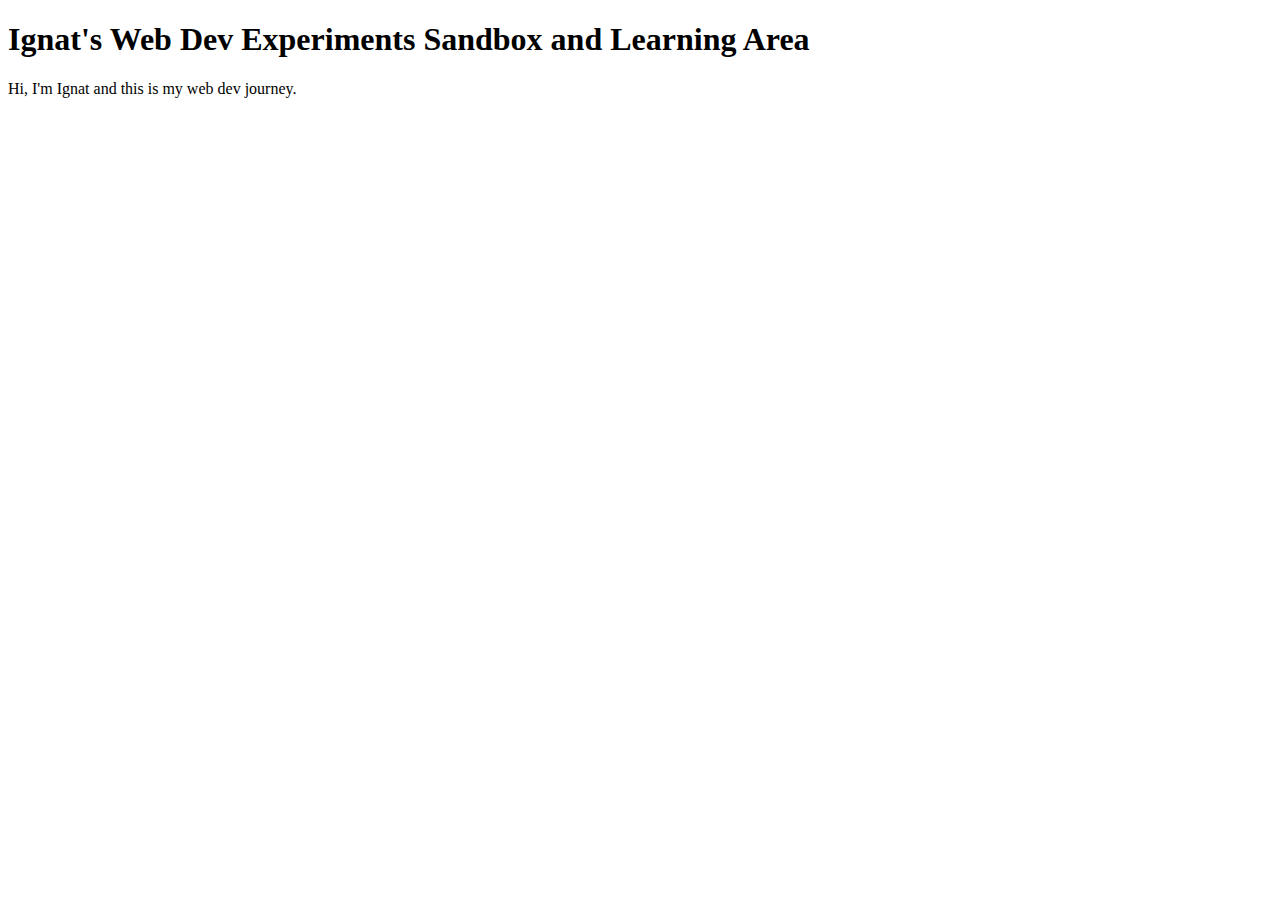
<file: index.html>
<!DOCTYPE html>
<html lang="en">
<head>
    <meta charset="UTF-8">
    <meta name="viewport" content="width=device-width, initial-scale=1.0">
    <title>Document</title>
</head>
<body>
    <h1>Ignat's Web Dev Experiments Sandbox and Learning Area</h1>
    <p>
        Hi, I'm Ignat and this is my web dev journey.
    </p>
</body>
</html>
</file>
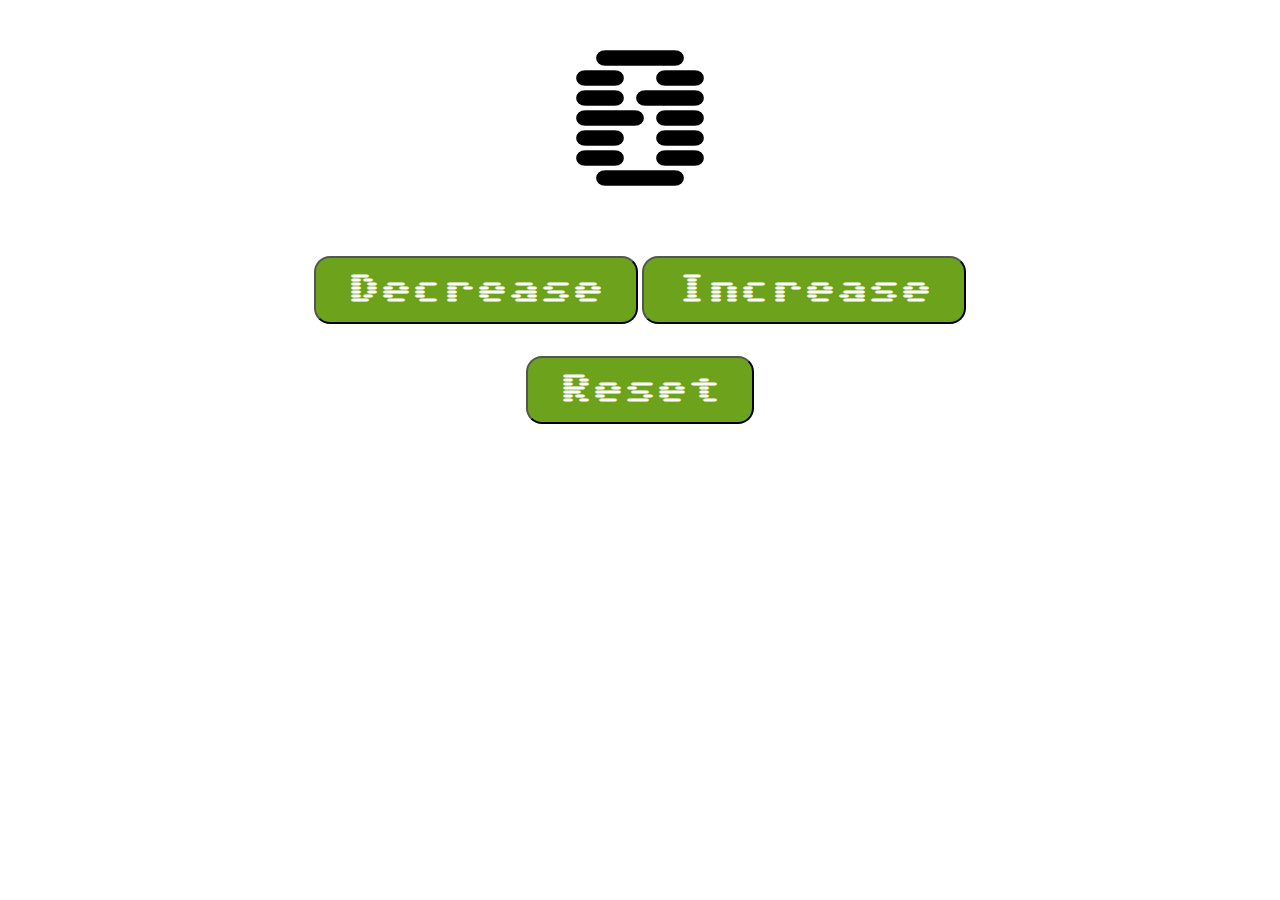
<file: experiments-sandbox/big-beautiful-counter/index.html>
<!DOCTYPE html>
<html>

<!-- HTML head begins here. -->

<head>

    <meta charset="UTF-8" />
    <meta name="viewport" content="width=device-width, initial-scale=1.0" />

    <title>Big Beautiful Counter</title>

    <link rel="stylesheet" href="index.css" />

</head>

<!-- HTML body begins here -->

<body>

    <label id="count-label">0</label>
    
    <div id="button-container-increase-decrease">
        <button id="decrease-button" class="buttons">Decrease</button>
        <button id="increase-button" class="buttons">Increase</button>
    </div>

    <div id="button-container-reset">
        <button id="reset-button" class="buttons">Reset</button>
    </div>

    <!-- JS script begins here. -->

    <script src="index.js"></script>

</body>

</html>
</file>
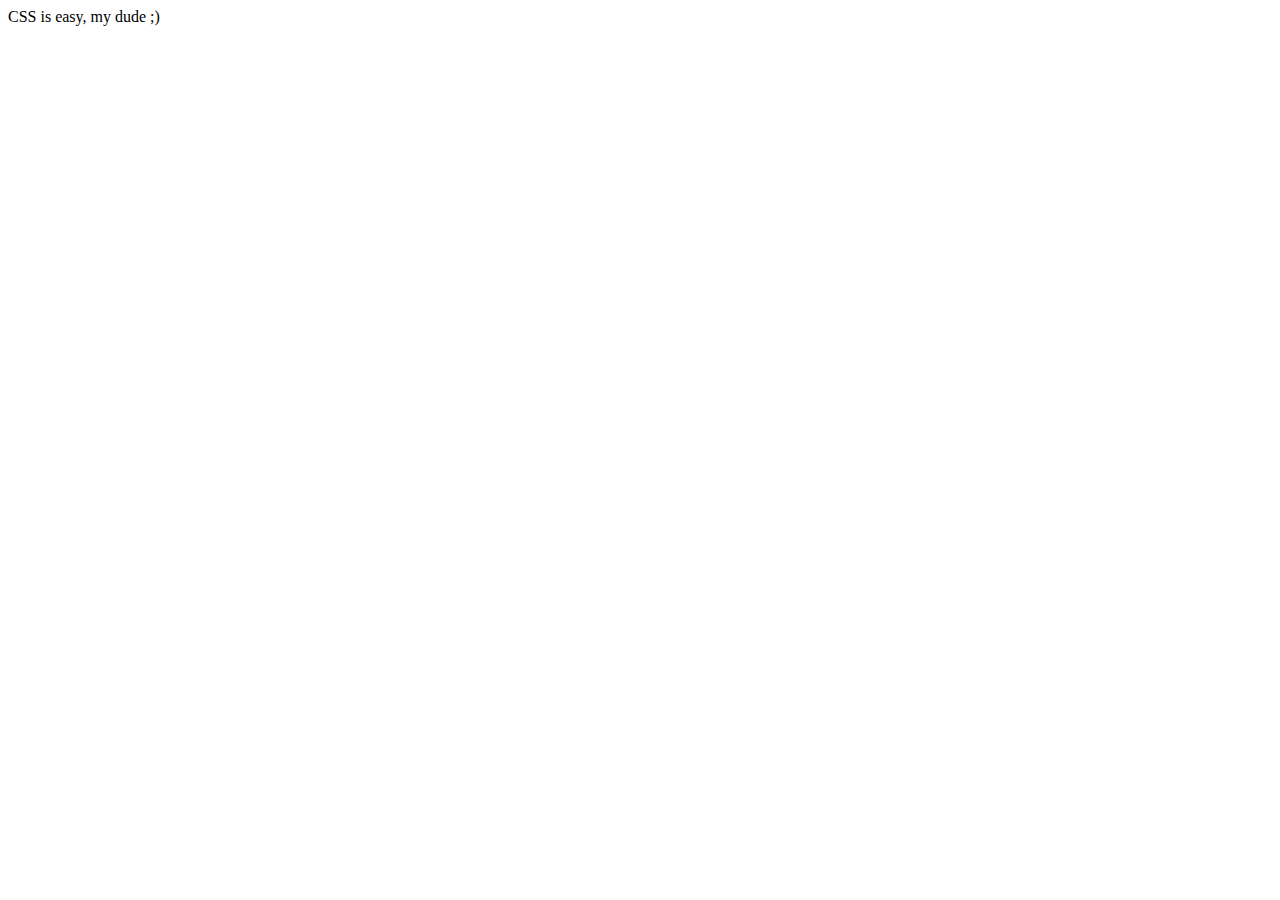
<file: learning-area/easy-css/index.html>
<!DOCTYPE html>
<html lang="en">
<head>
    <meta charset="UTF-8">
    <meta name="viewport" content="width=device-width, initial-scale=1.0">
    <title>Easy CSS</title>
</head>
<body>
    CSS is easy, my dude ;)
</body>
</html>
</file>
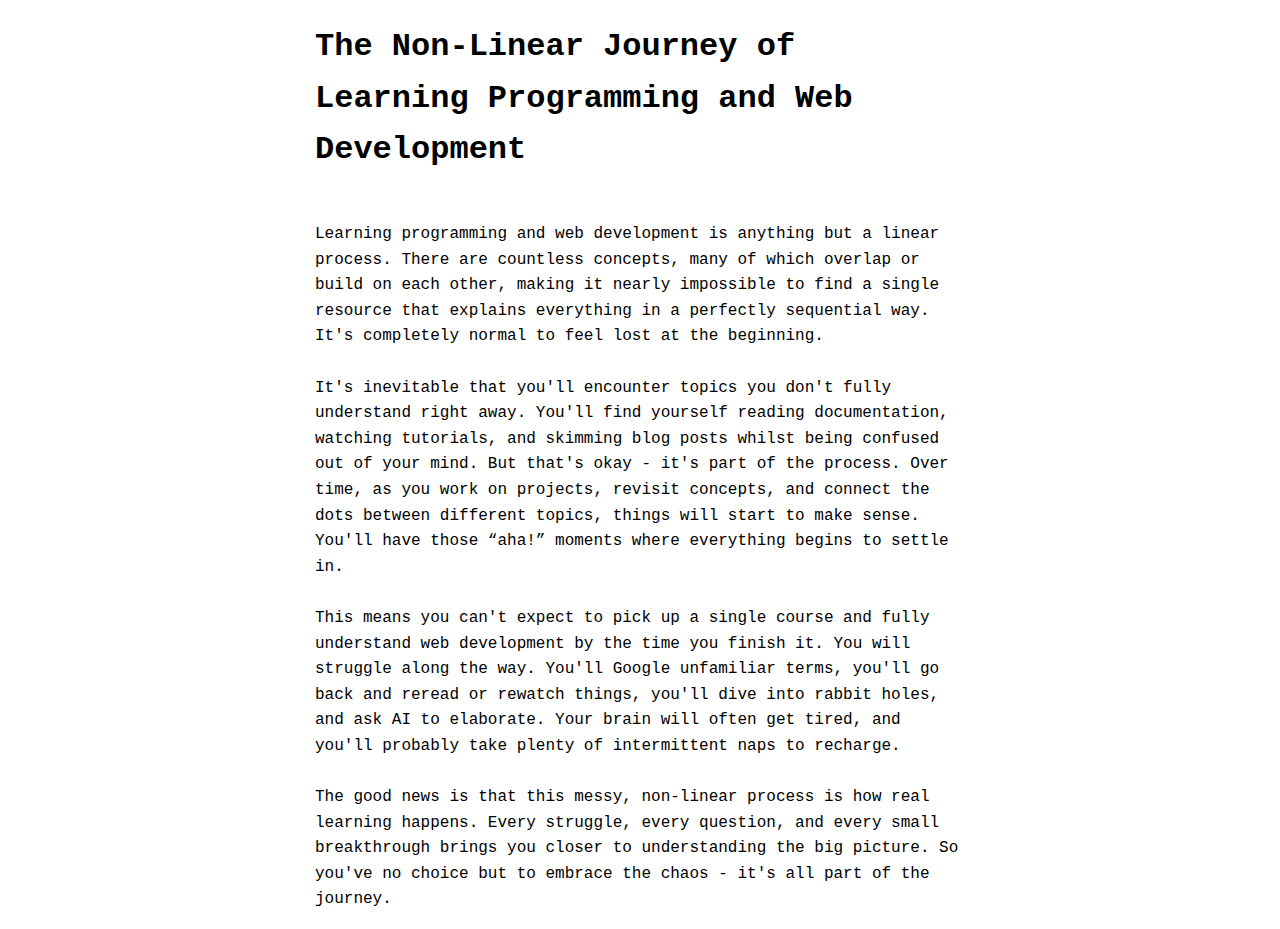
<file: notes/the-non-linear-journey-of-learning-programming-and-web-development.html>
<!DOCTYPE html>
<html lang="en">
<head>
    <meta charset="UTF-8">
    <meta name="viewport" content="width=device-width, initial-scale=1.0">
    <title>The Non-Linear Journey of Learning Programming and Web Development</title>

    <link href="styles/notes.css" rel="stylesheet">

</head>
<body>
    
<h1>The Non-Linear Journey of Learning Programming and Web Development</h1>

<p>
    Learning programming and web development is anything but a linear process. There are countless concepts, many of which overlap or build on each other, making it nearly impossible to find a single resource that explains everything in a perfectly sequential way. It's completely normal to feel lost at the beginning.

    It's inevitable that you'll encounter topics you don't fully understand right away. You'll find yourself reading documentation, watching tutorials, and skimming blog posts whilst being confused out of your mind. But that's okay - it's part of the process. Over time, as you work on projects, revisit concepts, and connect the dots between different topics, things will start to make sense. You'll have those “aha!” moments where everything begins to settle in.

    This means you can't expect to pick up a single course and fully understand web development by the time you finish it. You will struggle along the way. You'll Google unfamiliar terms, you'll go back and reread or rewatch things, you'll dive into rabbit holes, and ask AI to elaborate. Your brain will often get tired, and you'll probably take plenty of intermittent naps to recharge.

    The good news is that this messy, non-linear process is how real learning happens. Every struggle, every question, and every small breakthrough brings you closer to understanding the big picture. So you've no choice but to embrace the chaos - it's all part of the journey.
</p>

</body>
</html>
</file>
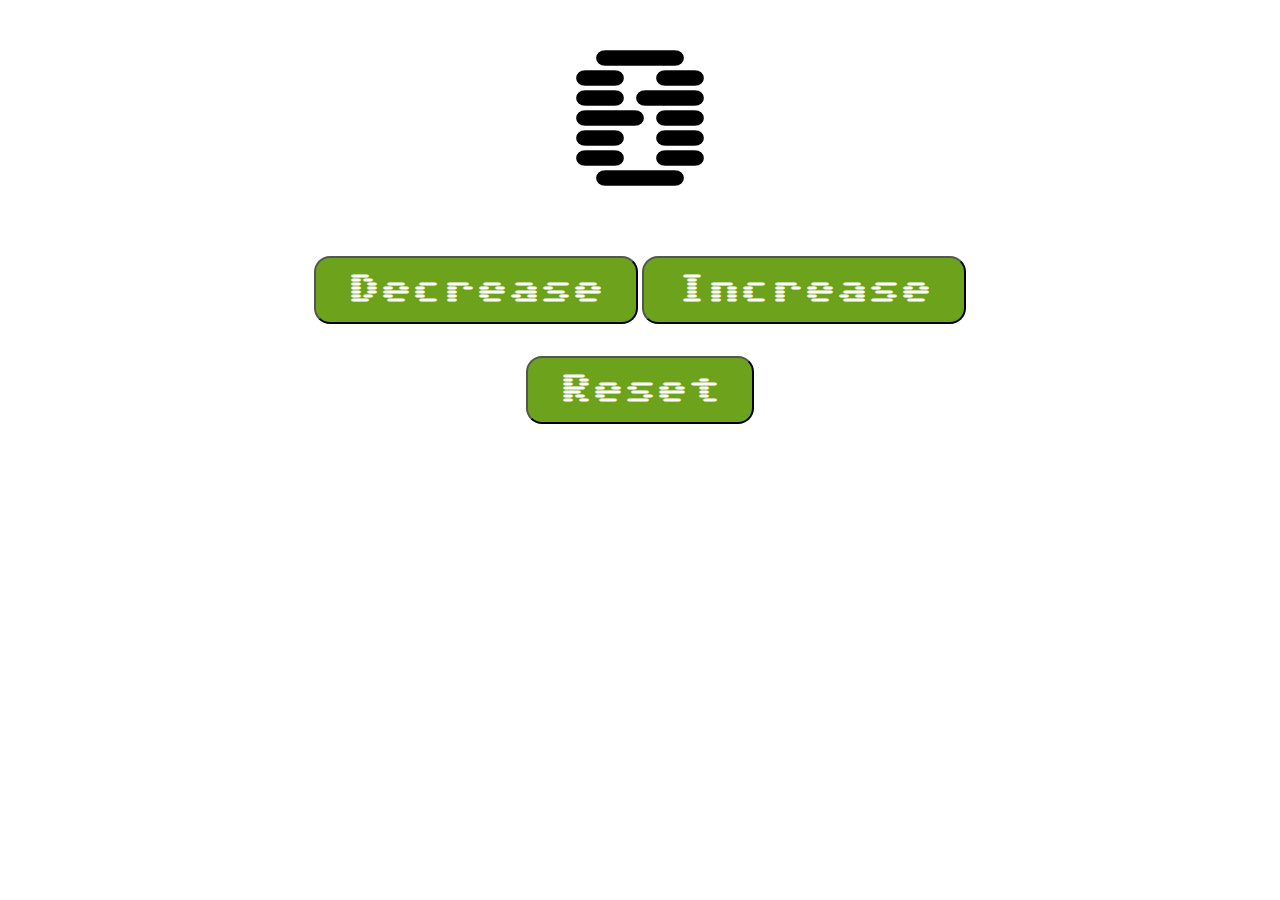
<file: experiments-sandbox/big-beautiful-counter/bbc.html>
<!DOCTYPE html>
<html>

<!-- HTML head begins here. -->

<head>

    <meta charset="UTF-8" />
    <meta name="viewport" content="width=device-width, initial-scale=1.0" />

    <title>Big Beautiful Counter</title>

    <link rel="stylesheet" href="bbc.css" />

</head>

<!-- HTML body begins here -->

<body>

    <label id="count-label">0</label>
    
    <div id="button-container-increase-decrease">
        <button id="decrease-button" class="buttons">Decrease</button>
        <button id="increase-button" class="buttons">Increase</button>
    </div>

    <div id="button-container-reset">
        <button id="reset-button" class="buttons">Reset</button>
    </div>

    <!-- JS script begins here. -->

    <script src="bbc.js"></script>

</body>

</html>
</file>
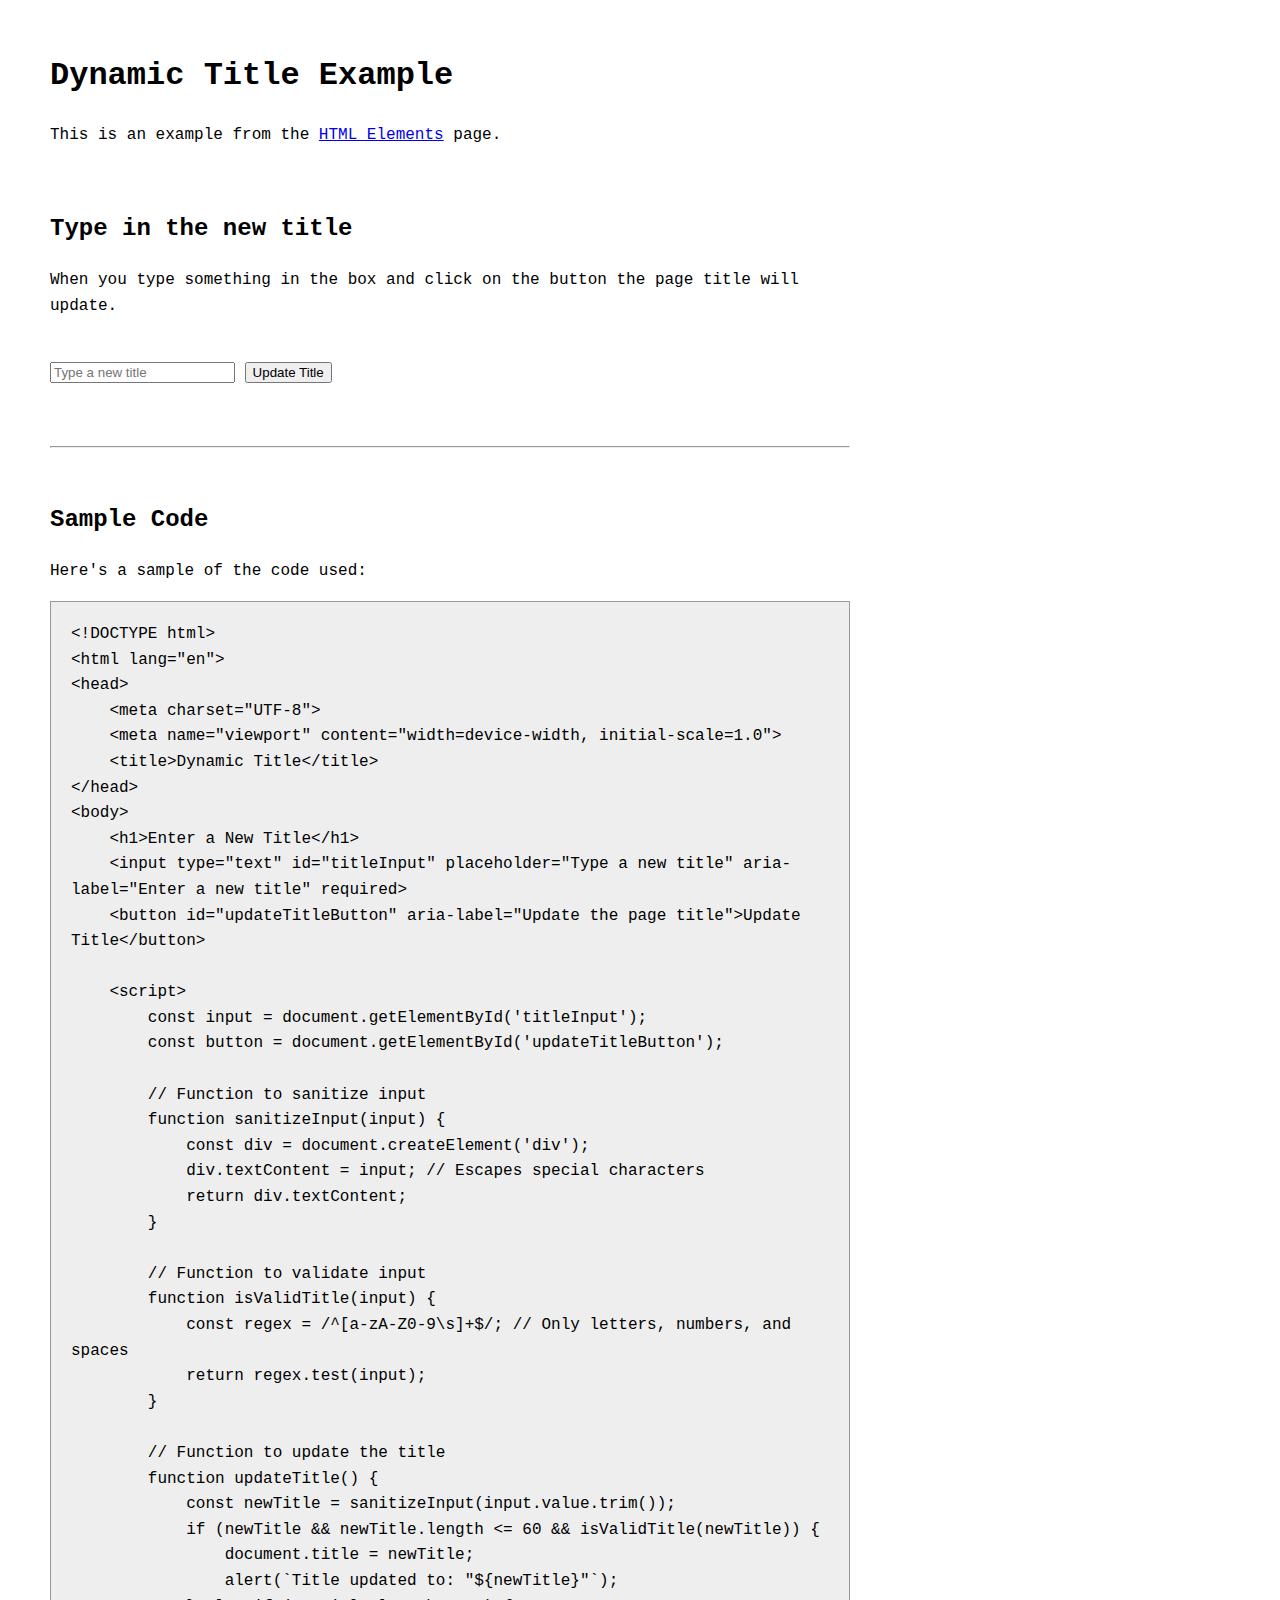
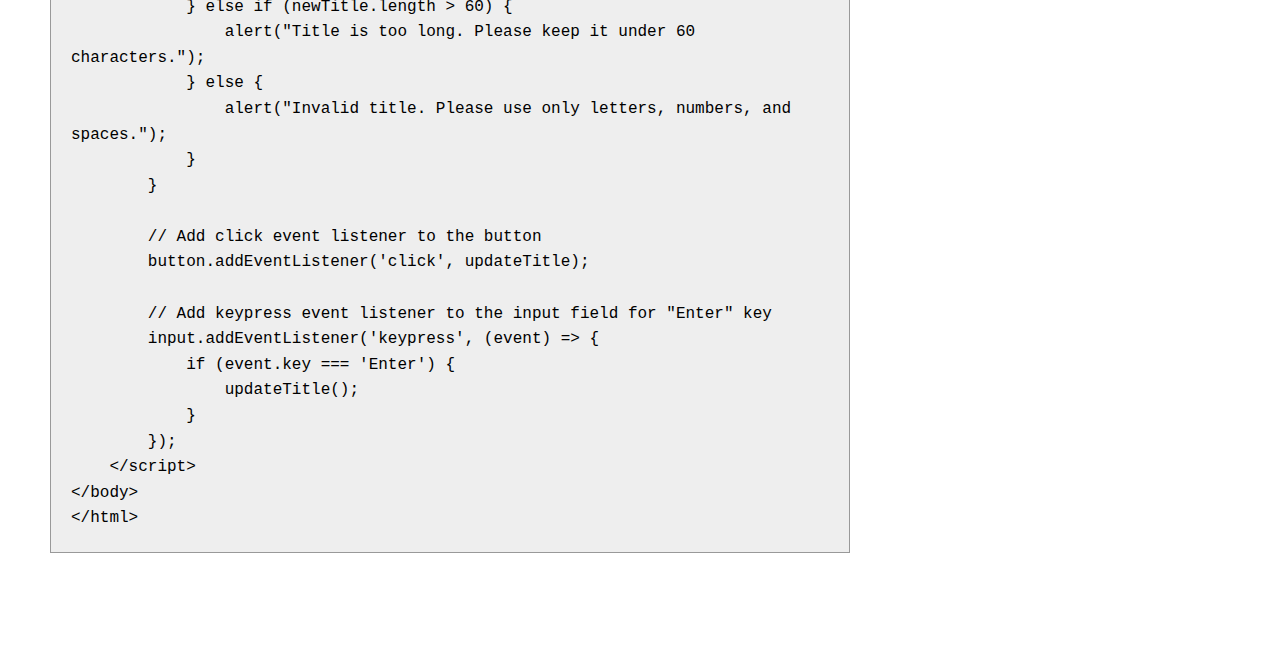
<file: learning-area/beautiful-html/dynamic-title.html>
<!DOCTYPE html>
<html lang="en">
<head>
    <meta charset="UTF-8">
    <meta name="viewport" content="width=device-width, initial-scale=1.0">

    <title>Dynamic Title Example</title>

    <link href="styles/dynamic-title.css" rel="stylesheet">

</head>
<body>
   
<h1>Dynamic Title Example</h1>

<p>
    This is an example from the <a href="html-elements.html#title" target="_blank">HTML Elements</a> page.
</p>

<br>

<h2>Type in the new title</h2>
<p>
    When you type something in the box and click on the button the page title will update.
</p>

<br>

<input type="text" id="titleInput" placeholder="Type a new title" aria-label="Enter a new title" required>
<button id="updateTitleButton" aria-label="Update the page title">Update Title</button>

<br>
<br>
<br>
<hr>
<br>

<h2>Sample Code</h2>
<p>
    Here's a sample of the code used:
</p>

<pre><code>&lt;!DOCTYPE html&gt;
&lt;html lang=&quot;en&quot;&gt;
&lt;head&gt;
    &lt;meta charset=&quot;UTF-8&quot;&gt;
    &lt;meta name=&quot;viewport&quot; content=&quot;width=device-width, initial-scale=1.0&quot;&gt;
    &lt;title&gt;Dynamic Title&lt;/title&gt;
&lt;/head&gt;
&lt;body&gt;
    &lt;h1&gt;Enter a New Title&lt;/h1&gt;
    &lt;input type=&quot;text&quot; id=&quot;titleInput&quot; placeholder=&quot;Type a new title&quot; aria-label=&quot;Enter a new title&quot; required&gt;
    &lt;button id=&quot;updateTitleButton&quot; aria-label=&quot;Update the page title&quot;&gt;Update Title&lt;/button&gt;

    &lt;script&gt;
        const input = document.getElementById('titleInput');
        const button = document.getElementById('updateTitleButton');

        // Function to sanitize input
        function sanitizeInput(input) {
            const div = document.createElement('div');
            div.textContent = input; // Escapes special characters
            return div.textContent;
        }

        // Function to validate input
        function isValidTitle(input) {
            const regex = /^[a-zA-Z0-9\s]+$/; // Only letters, numbers, and spaces
            return regex.test(input);
        }

        // Function to update the title
        function updateTitle() {
            const newTitle = sanitizeInput(input.value.trim());
            if (newTitle &amp;&amp; newTitle.length &lt;= 60 &amp;&amp; isValidTitle(newTitle)) {
                document.title = newTitle;
                alert(`Title updated to: &quot;${newTitle}&quot;`);
            } else if (newTitle.length &gt; 60) {
                alert(&quot;Title is too long. Please keep it under 60 characters.&quot;);
            } else {
                alert(&quot;Invalid title. Please use only letters, numbers, and spaces.&quot;);
            }
        }

        // Add click event listener to the button
        button.addEventListener('click', updateTitle);

        // Add keypress event listener to the input field for &quot;Enter&quot; key
        input.addEventListener('keypress', (event) =&gt; {
            if (event.key === 'Enter') {
                updateTitle();
            }
        });
    &lt;/script&gt;
&lt;/body&gt;
&lt;/html&gt;</code></pre>

<script>
    const input = document.getElementById('titleInput');
    const button = document.getElementById('updateTitleButton');

    // Function to sanitize input
    function sanitizeInput(input) {
        const div = document.createElement('div');
        div.textContent = input; // Escapes special characters
        return div.textContent;
    }

    // Function to validate input
    function isValidTitle(input) {
        const regex = /^[a-zA-Z0-9\s]+$/; // Only letters, numbers, and spaces
        return regex.test(input);
    }

    // Function to update the title
    function updateTitle() {
        const newTitle = sanitizeInput(input.value.trim());
        if (newTitle && newTitle.length <= 60 && isValidTitle(newTitle)) {
            document.title = newTitle;
            alert(`Title updated to: "${newTitle}"`);
        } else if (newTitle.length > 60) {
            alert("Title is too long. Please keep it under 60 characters.");
        } else {
            alert("Invalid title. Please use only letters, numbers, and spaces.");
        }
    }

    // Add click event listener to the button
    button.addEventListener('click', updateTitle);

    // Add keypress event listener to the input field for "Enter" key
    input.addEventListener('keypress', (event) => {
        if (event.key === 'Enter') {
            updateTitle();
        }
    });
</script>

</body>
</html>
</file>
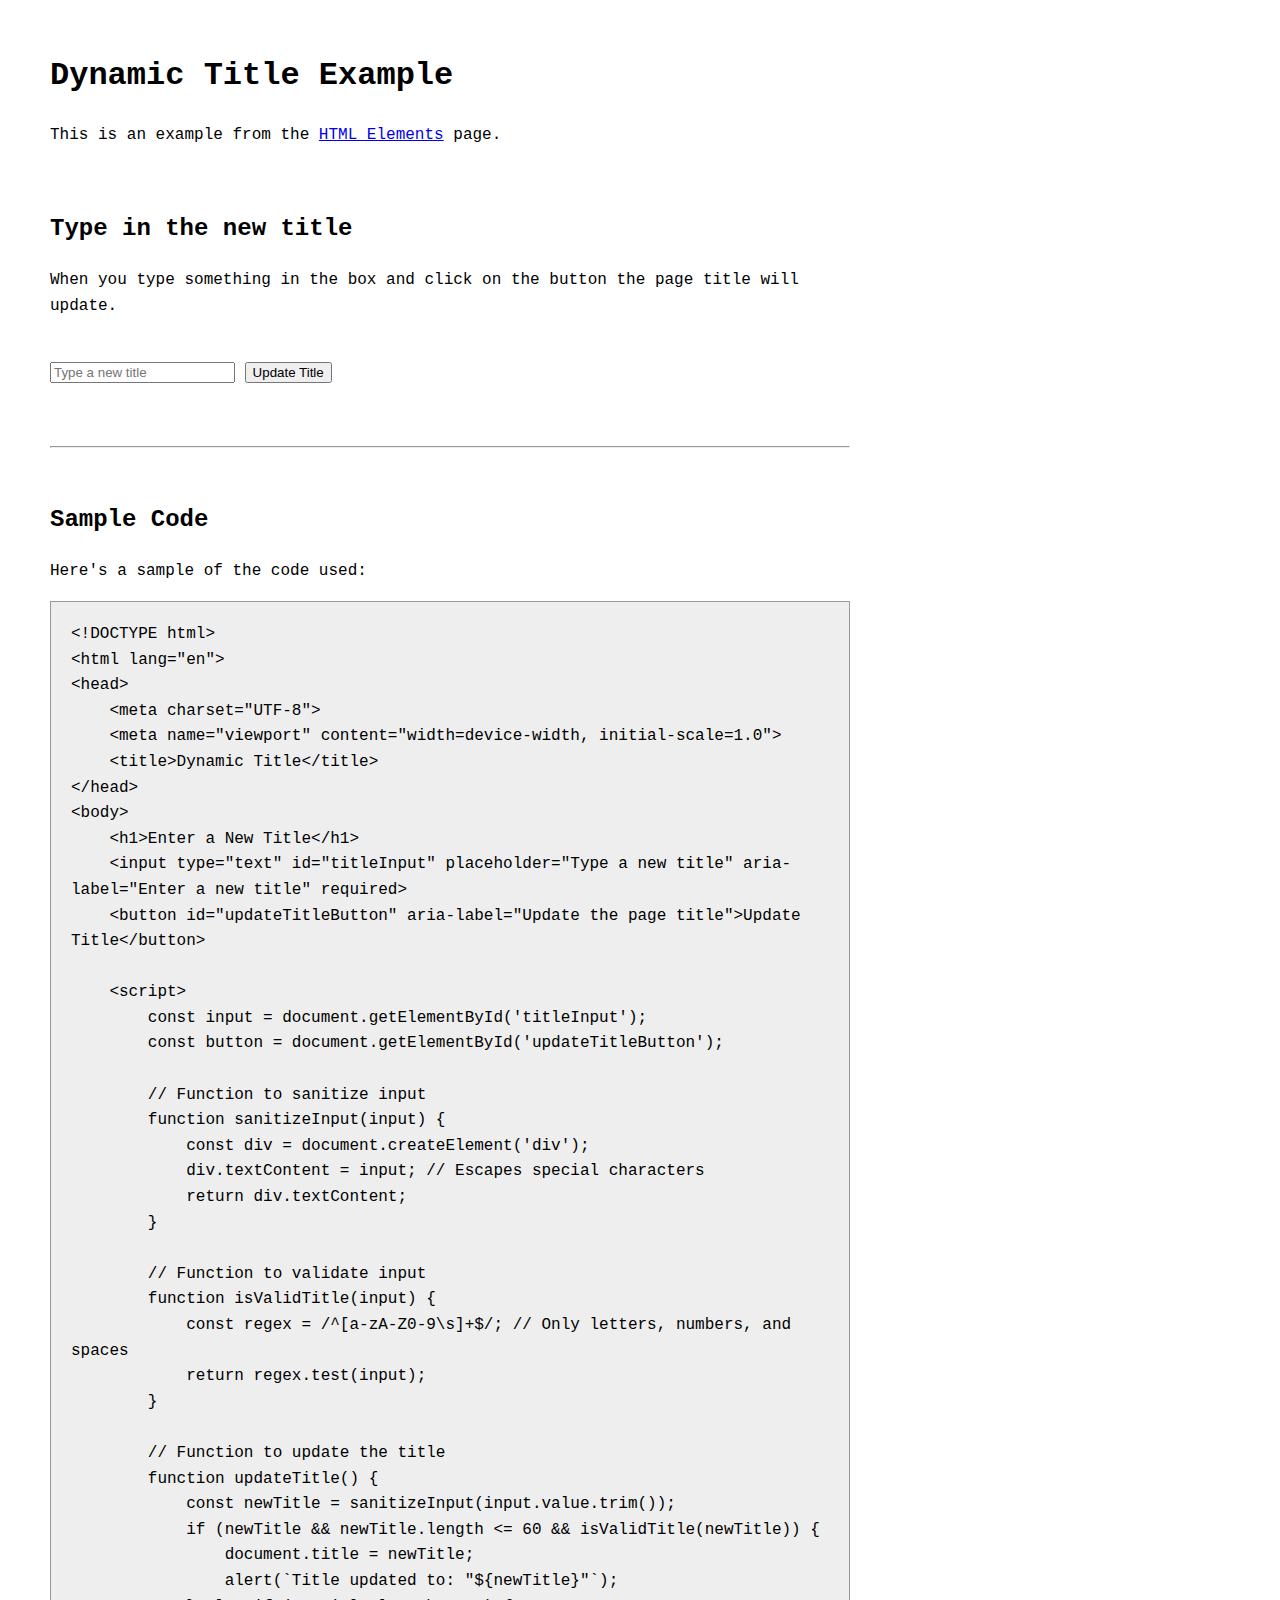
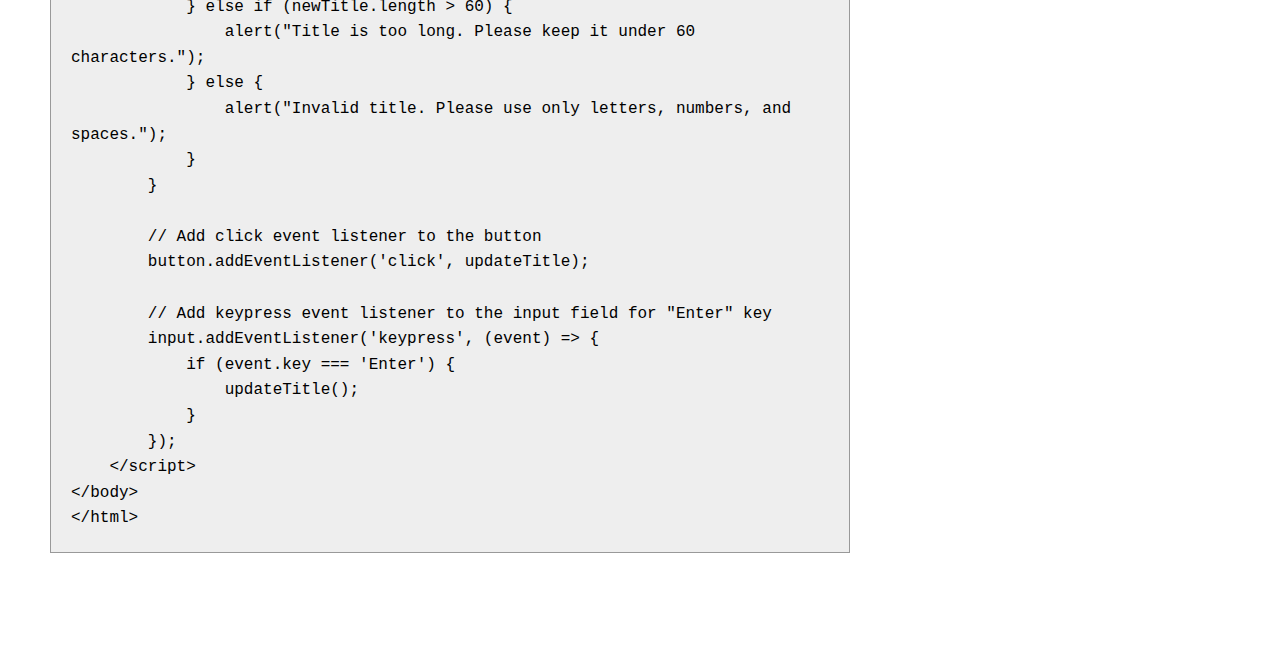
<file: learning-area/big-beautiful-html/dynamic-title.html>
<!DOCTYPE html>
<html lang="en">
<head>
    <meta charset="UTF-8">
    <meta name="viewport" content="width=device-width, initial-scale=1.0">

    <title>Dynamic Title Example</title>

    <style>

        body {
            font-family: monospace;
            font-size: 16px;
            line-height: 1.6;

            max-width: 800px;

            margin-left: 50px;
            margin-right: 50px;
            margin-top: 50px;
            margin-bottom: 100px;
        }

        pre code {
            display: block;
            padding: 20px;

            border: 1px solid #999;
            background-color: #eee;
            
            color: black;
            text-wrap: wrap;
        }

    </style>

</head>
<body>
   
<h1>Dynamic Title Example</h1>

<p>
    This is an example from the <a href="html-elements.html#title" target="_blank">HTML Elements</a> page.
</p>

<br>

<h2>Type in the new title</h2>
<p>
    When you type something in the box and click on the button the page title will update.
</p>

<br>

<input type="text" id="titleInput" placeholder="Type a new title" aria-label="Enter a new title" required>
<button id="updateTitleButton" aria-label="Update the page title">Update Title</button>

<br>
<br>
<br>
<hr>
<br>

<h2>Sample Code</h2>
<p>
    Here's a sample of the code used:
</p>

<pre><code>&lt;!DOCTYPE html&gt;
&lt;html lang=&quot;en&quot;&gt;
&lt;head&gt;
    &lt;meta charset=&quot;UTF-8&quot;&gt;
    &lt;meta name=&quot;viewport&quot; content=&quot;width=device-width, initial-scale=1.0&quot;&gt;
    &lt;title&gt;Dynamic Title&lt;/title&gt;
&lt;/head&gt;
&lt;body&gt;
    &lt;h1&gt;Enter a New Title&lt;/h1&gt;
    &lt;input type=&quot;text&quot; id=&quot;titleInput&quot; placeholder=&quot;Type a new title&quot; aria-label=&quot;Enter a new title&quot; required&gt;
    &lt;button id=&quot;updateTitleButton&quot; aria-label=&quot;Update the page title&quot;&gt;Update Title&lt;/button&gt;

    &lt;script&gt;
        const input = document.getElementById('titleInput');
        const button = document.getElementById('updateTitleButton');

        // Function to sanitize input
        function sanitizeInput(input) {
            const div = document.createElement('div');
            div.textContent = input; // Escapes special characters
            return div.textContent;
        }

        // Function to validate input
        function isValidTitle(input) {
            const regex = /^[a-zA-Z0-9\s]+$/; // Only letters, numbers, and spaces
            return regex.test(input);
        }

        // Function to update the title
        function updateTitle() {
            const newTitle = sanitizeInput(input.value.trim());
            if (newTitle &amp;&amp; newTitle.length &lt;= 60 &amp;&amp; isValidTitle(newTitle)) {
                document.title = newTitle;
                alert(`Title updated to: &quot;${newTitle}&quot;`);
            } else if (newTitle.length &gt; 60) {
                alert(&quot;Title is too long. Please keep it under 60 characters.&quot;);
            } else {
                alert(&quot;Invalid title. Please use only letters, numbers, and spaces.&quot;);
            }
        }

        // Add click event listener to the button
        button.addEventListener('click', updateTitle);

        // Add keypress event listener to the input field for &quot;Enter&quot; key
        input.addEventListener('keypress', (event) =&gt; {
            if (event.key === 'Enter') {
                updateTitle();
            }
        });
    &lt;/script&gt;
&lt;/body&gt;
&lt;/html&gt;</code></pre>

<script>
    const input = document.getElementById('titleInput');
    const button = document.getElementById('updateTitleButton');

    // Function to sanitize input
    function sanitizeInput(input) {
        const div = document.createElement('div');
        div.textContent = input; // Escapes special characters
        return div.textContent;
    }

    // Function to validate input
    function isValidTitle(input) {
        const regex = /^[a-zA-Z0-9\s]+$/; // Only letters, numbers, and spaces
        return regex.test(input);
    }

    // Function to update the title
    function updateTitle() {
        const newTitle = sanitizeInput(input.value.trim());
        if (newTitle && newTitle.length <= 60 && isValidTitle(newTitle)) {
            document.title = newTitle;
            alert(`Title updated to: "${newTitle}"`);
        } else if (newTitle.length > 60) {
            alert("Title is too long. Please keep it under 60 characters.");
        } else {
            alert("Invalid title. Please use only letters, numbers, and spaces.");
        }
    }

    // Add click event listener to the button
    button.addEventListener('click', updateTitle);

    // Add keypress event listener to the input field for "Enter" key
    input.addEventListener('keypress', (event) => {
        if (event.key === 'Enter') {
            updateTitle();
        }
    });
</script>

</body>
</html>
</file>
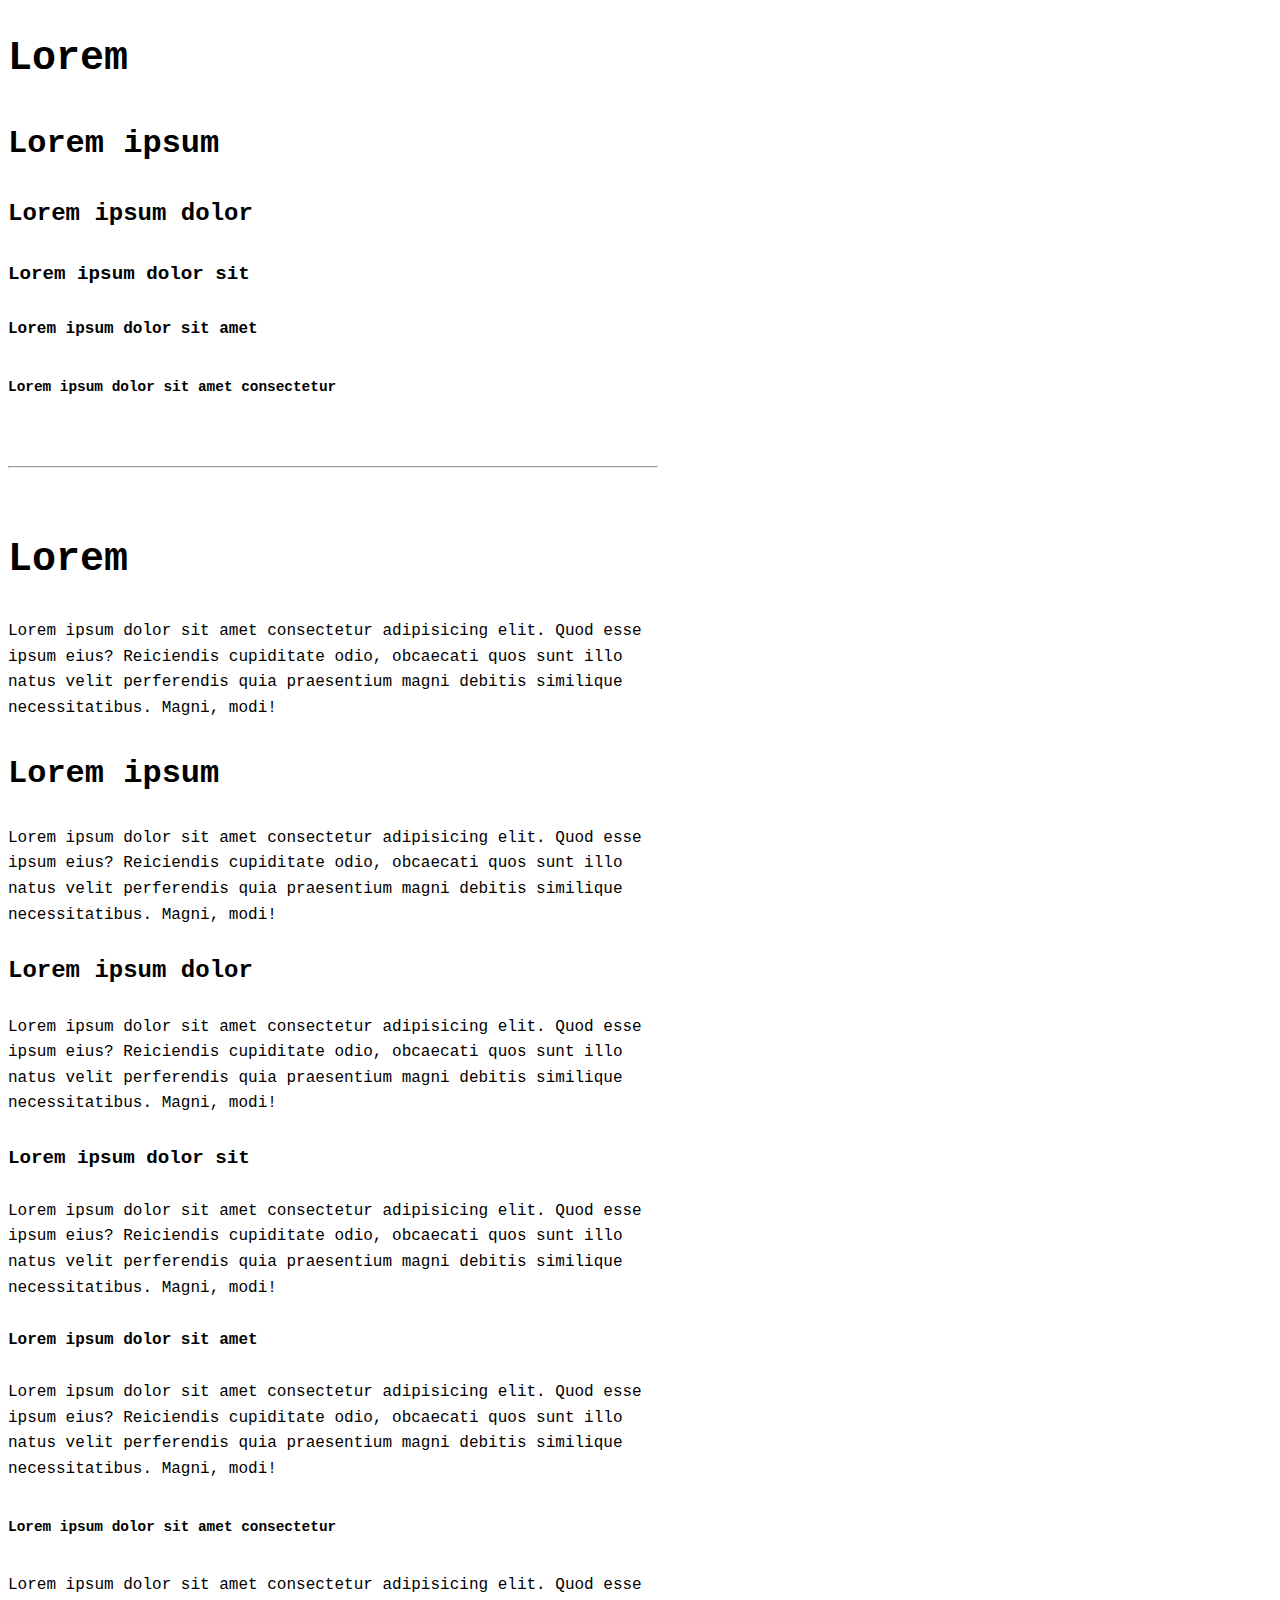
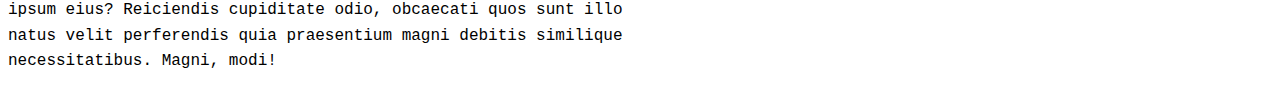
<file: learning-area/big-beautiful-html/titles-vs-paragraphs.html>
<!DOCTYPE html>
<html lang="en">
<head>
    <meta charset="UTF-8">
    <meta name="viewport" content="width=device-width, initial-scale=1.0">
    <title>Document</title>

    <style>

        body {
            font-family: monospace;
            font-size: 16px;
            line-height: 1.6;
            max-width: 650px;
        }

        h1 {
            font-size: 2.5em;
        }

        h2 {
            font-size: 2em;
        }

        h3 {
            font-size: 1.5em;
        }

        h4 {
            font-size: 1.2em;
        }

        h5 {
            font-size: 1em;
        }

        h6 {
            font-size: 0.9em;
        }

    </style>

</head>
<body>

<h1>Lorem</h1>

<h2>Lorem ipsum</h2>

<h3>Lorem ipsum dolor</h3>

<h4>Lorem ipsum dolor sit</h4>

<h5>Lorem ipsum dolor sit amet</h5>

<h6>Lorem ipsum dolor sit amet consectetur</h6>

<br>
<hr>
<br>

<h1>Lorem</h1>

<p>
    Lorem ipsum dolor sit amet consectetur adipisicing elit. Quod esse ipsum eius? Reiciendis cupiditate odio, obcaecati quos sunt illo natus velit perferendis quia praesentium magni debitis similique necessitatibus. Magni, modi!
</p>

<h2>Lorem ipsum</h2>

<p>
    Lorem ipsum dolor sit amet consectetur adipisicing elit. Quod esse ipsum eius? Reiciendis cupiditate odio, obcaecati quos sunt illo natus velit perferendis quia praesentium magni debitis similique necessitatibus. Magni, modi!
</p>

<h3>Lorem ipsum dolor</h3>

<p>
    Lorem ipsum dolor sit amet consectetur adipisicing elit. Quod esse ipsum eius? Reiciendis cupiditate odio, obcaecati quos sunt illo natus velit perferendis quia praesentium magni debitis similique necessitatibus. Magni, modi!
</p>

<h4>Lorem ipsum dolor sit</h4>

<p>
    Lorem ipsum dolor sit amet consectetur adipisicing elit. Quod esse ipsum eius? Reiciendis cupiditate odio, obcaecati quos sunt illo natus velit perferendis quia praesentium magni debitis similique necessitatibus. Magni, modi!
</p>

<h5>Lorem ipsum dolor sit amet</h5>

<p>
    Lorem ipsum dolor sit amet consectetur adipisicing elit. Quod esse ipsum eius? Reiciendis cupiditate odio, obcaecati quos sunt illo natus velit perferendis quia praesentium magni debitis similique necessitatibus. Magni, modi!
</p>

<h6>Lorem ipsum dolor sit amet consectetur</h6>

<p>
    Lorem ipsum dolor sit amet consectetur adipisicing elit. Quod esse ipsum eius? Reiciendis cupiditate odio, obcaecati quos sunt illo natus velit perferendis quia praesentium magni debitis similique necessitatibus. Magni, modi!
</p>

</body>
</html>
</file>
<file: experiments-sandbox/big-beautiful-counter/index.css>
@import url('https://fonts.googleapis.com/css2?family=Sixtyfour&display=swap');

#count-label {
    display: block;
    text-align: center;
    font-size: 10em;
    font-family: 'Sixtyfour', Helvetica, sans-serif;
    margin-top: 3rem;
    margin-bottom: 3rem;
}

#button-container-increase-decrease {
    text-align: center;
}

#button-container-reset {
    text-align: center;
    margin-top: 2rem;
}

.buttons {
    font-size: 2em;
    font-family: 'Sixtyfour', Helvetica, sans-serif;
    padding: 0.5em 1em;
    color: white;
    background-color: rgb(109, 163, 28);
    cursor: pointer;
    transition: background-color 0.3s ease;
    border-radius: 0.5em;
}

.buttons:hover {
    background-color: green;
}
</file>
<file: notes/styles/notes.css>
body {
    font-family: monospace;
    font-size: 16px;
    line-height: 1.6;

    margin: auto;
    max-width: 650px;
}

p {
    white-space: pre-line;
}
</file>
<file: experiments-sandbox/big-beautiful-counter/bbc.css>
@import url('https://fonts.googleapis.com/css2?family=Sixtyfour&display=swap');

#count-label {
    display: block;
    text-align: center;
    font-size: 10em;
    font-family: 'Sixtyfour', Helvetica, sans-serif;
    margin-top: 3rem;
    margin-bottom: 3rem;
}

#button-container-increase-decrease {
    text-align: center;
}

#button-container-reset {
    text-align: center;
    margin-top: 2rem;
}

.buttons {
    font-size: 2em;
    font-family: 'Sixtyfour', Helvetica, sans-serif;
    padding: 0.5em 1em;
    color: white;
    background-color: rgb(109, 163, 28);
    cursor: pointer;
    transition: background-color 0.3s ease;
    border-radius: 0.5em;
}

.buttons:hover {
    background-color: green;
}
</file>
<file: learning-area/beautiful-html/styles/dynamic-title.css>
body {
    font-family: monospace;
    font-size: 16px;
    line-height: 1.6;

    max-width: 800px;

    margin-left: 50px;
    margin-right: 50px;
    margin-top: 50px;
    margin-bottom: 100px;
}

pre code {
    display: block;
    padding: 20px;

    border: 1px solid #999;
    background-color: #eee;
    
    color: black;
    text-wrap: wrap;
}
</file>
